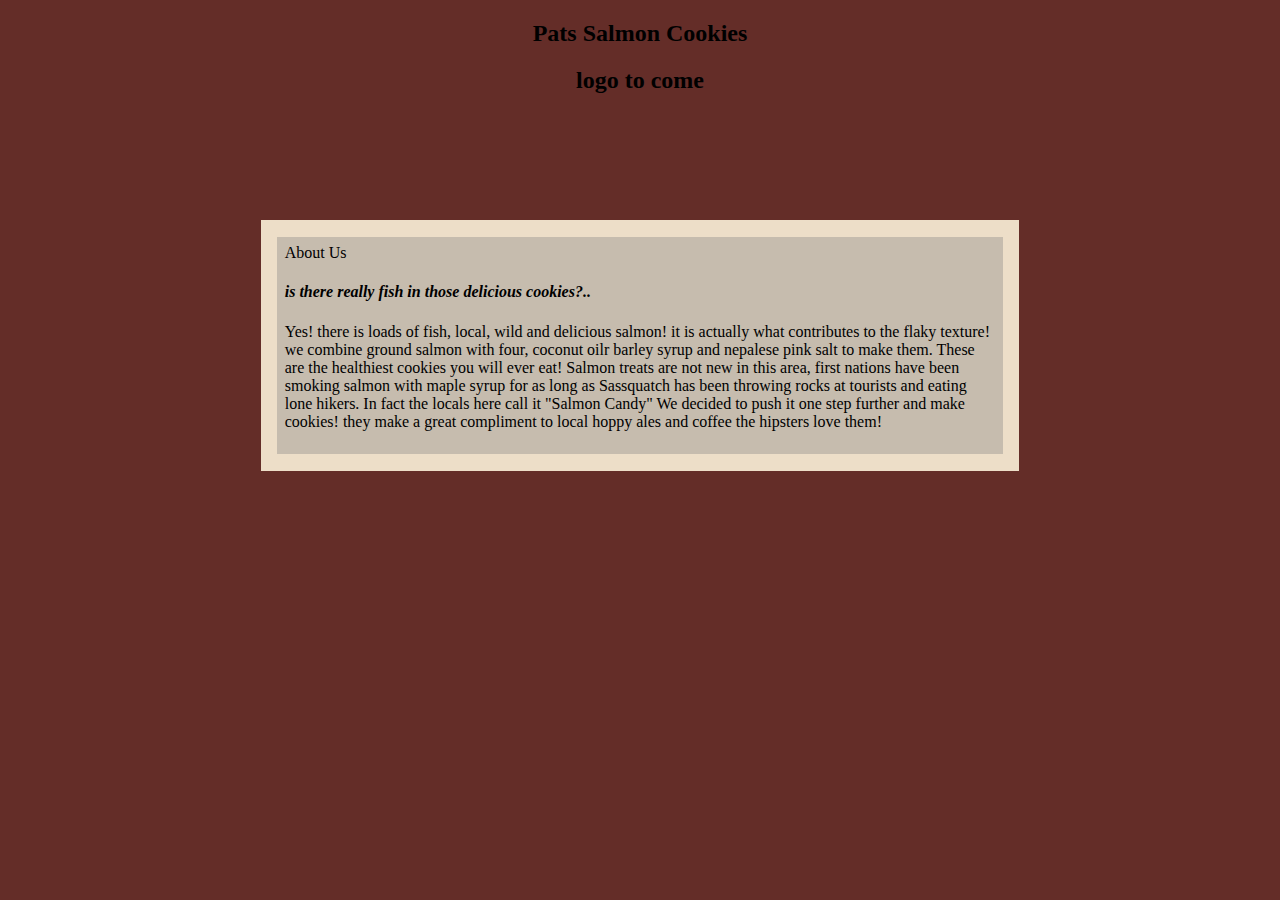
<file: index.html>
<!DOCTYPE html>
<html>
<head>
  <title>Front Facing Page Pats Salmon Cookies</title>
</head>
<link rel="stylesheet" type="text/css" href="style.css">
<body>

  <h2>Pats Salmon Cookies</h2>
  <h2>logo to come</h2>
  <body>
<div class= parent>
  <div class= 'main>'<h3> About Us</h3>
  <h4><em>is there really fish in those delicious cookies?..</em></h4>
    <p> Yes! there is loads of fish, local, wild and delicious salmon!
      it is actually what contributes to the flaky texture! we combine ground salmon with four, coconut oilr
      barley syrup and nepalese pink salt to make them. These are the healthiest cookies you will ever eat!

      Salmon treats are not new in this area, first nations have been smoking salmon with maple syrup
      for as long as Sassquatch has been throwing rocks at tourists and eating lone hikers. In fact
      the locals here call it "Salmon Candy"

    We decided to push it one step further and make cookies! they make a great compliment to local hoppy ales and coffee
  the hipsters love them!
</div>
</div>
</body>

</html>
</file>
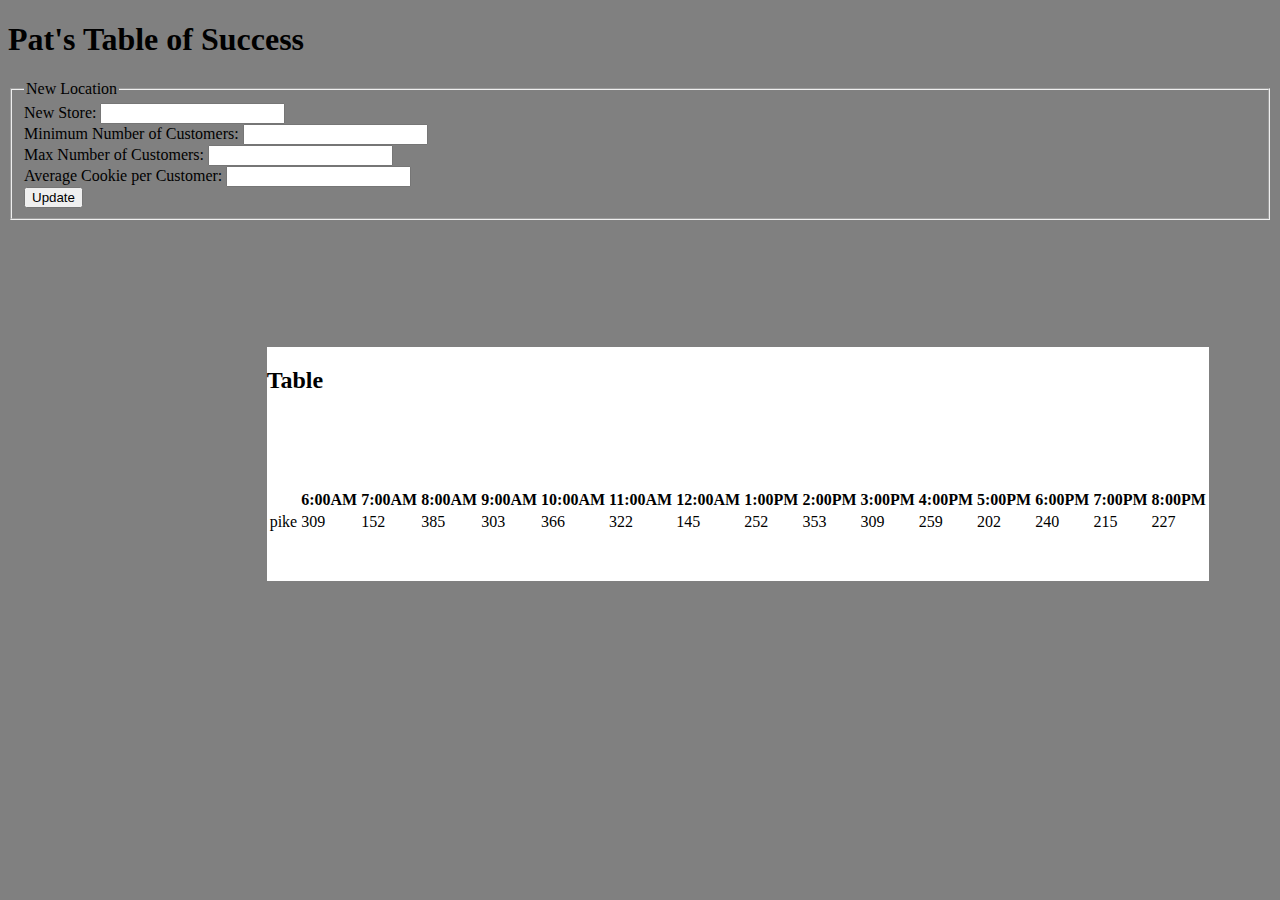
<file: sales.html>
<!DOCTYPE html>
<html>
<!---needs more CSS and a dynamic table, it will be grand when I am finished withit-->
<head>
  <link rel="stylesheet" type="text/css" href="stylesales.css">
  <title>daily sales</title>
</head>
<body>
  <h1>Pat's Table of Success</h1>
  <form id="form">
      <fieldset>
        <legend>New Location</legend>
        <div>
          <label for="newStore">New Store:</label>
          <input type="text" name="newStore" value="">
        </div>
        <div>
          <label for="min">Minimum Number of Customers:</label>
          <input type="text" name="min" value="">
        </div>
        <div >
          <label for="max">Max Number of Customers:</label>
          <input type="text" name="max" value="">
        </div>
        <div class="">
          <label for="avgc">Average Cookie per Customer:</label>
          <input type="text" name="avgc" value="">
        </div>
        <div>
          <input type="submit" value="Update">
        </div>
      </fieldset>
  </form>
<div class='b'>
  <h2>Table</h2>
<table id='c'>
     <thead id="dynamic-table"> <!--change name before submittal-->
  <tr id= 'a'>
                <th></th>
                <th>6:00AM</th>
                <th>7:00AM</th>
                <th>8:00AM</th>
                <th>9:00AM</th>
                <th>10:00AM</th>
                <th> 11:00AM</th>
                <th>12:00AM</th>
                <th>1:00PM</th>
                <th>2:00PM</th>
                <th>3:00PM</th>
                <th>4:00PM</th>
                <th> 5:00PM</th>
                <th>6:00PM</th>
                <th>7:00PM</th>
                <th>8:00PM</th>
      </tr>
</thead>
     <tbody id= 'x'>
     </tbody>
   </table>
 </div>
   <script src="app.js" type="text/javascript"></script>
 </body>





 <!--<tr id = "hours"> -->

</html>
</file>
<file: style.css>
body,html{
  background-color:  #642D28;
}

div {
  background-color:#C6BCAE;
  font family:inherit;
    padding: 1%;
    border: 2px solid #EDDEC8;
}

.parent{
  background-color:#EDDEC8;
  margin-left: 20%;
  margin-right: 20%;
  margin-top: 10%;

}

h2 {
  text-align: center;
}
</file>
<file: stylesales.css>
body,html{
  background-color: gray;
}
#a{

}

.b{
  display: inline;
  background-color: white;
  margin-top: 10%;
  margin-right: 5%;
  margin-bottom: 10%;
  margin-left: 5%;
  border-color: black;
  border: 5px;
  float:right;

}

#c{

}
#x, #c, #a{

  margin-top: 10%;
  margin-right: 5%;
  margin-bottom: 5%;

}

.
</file>
